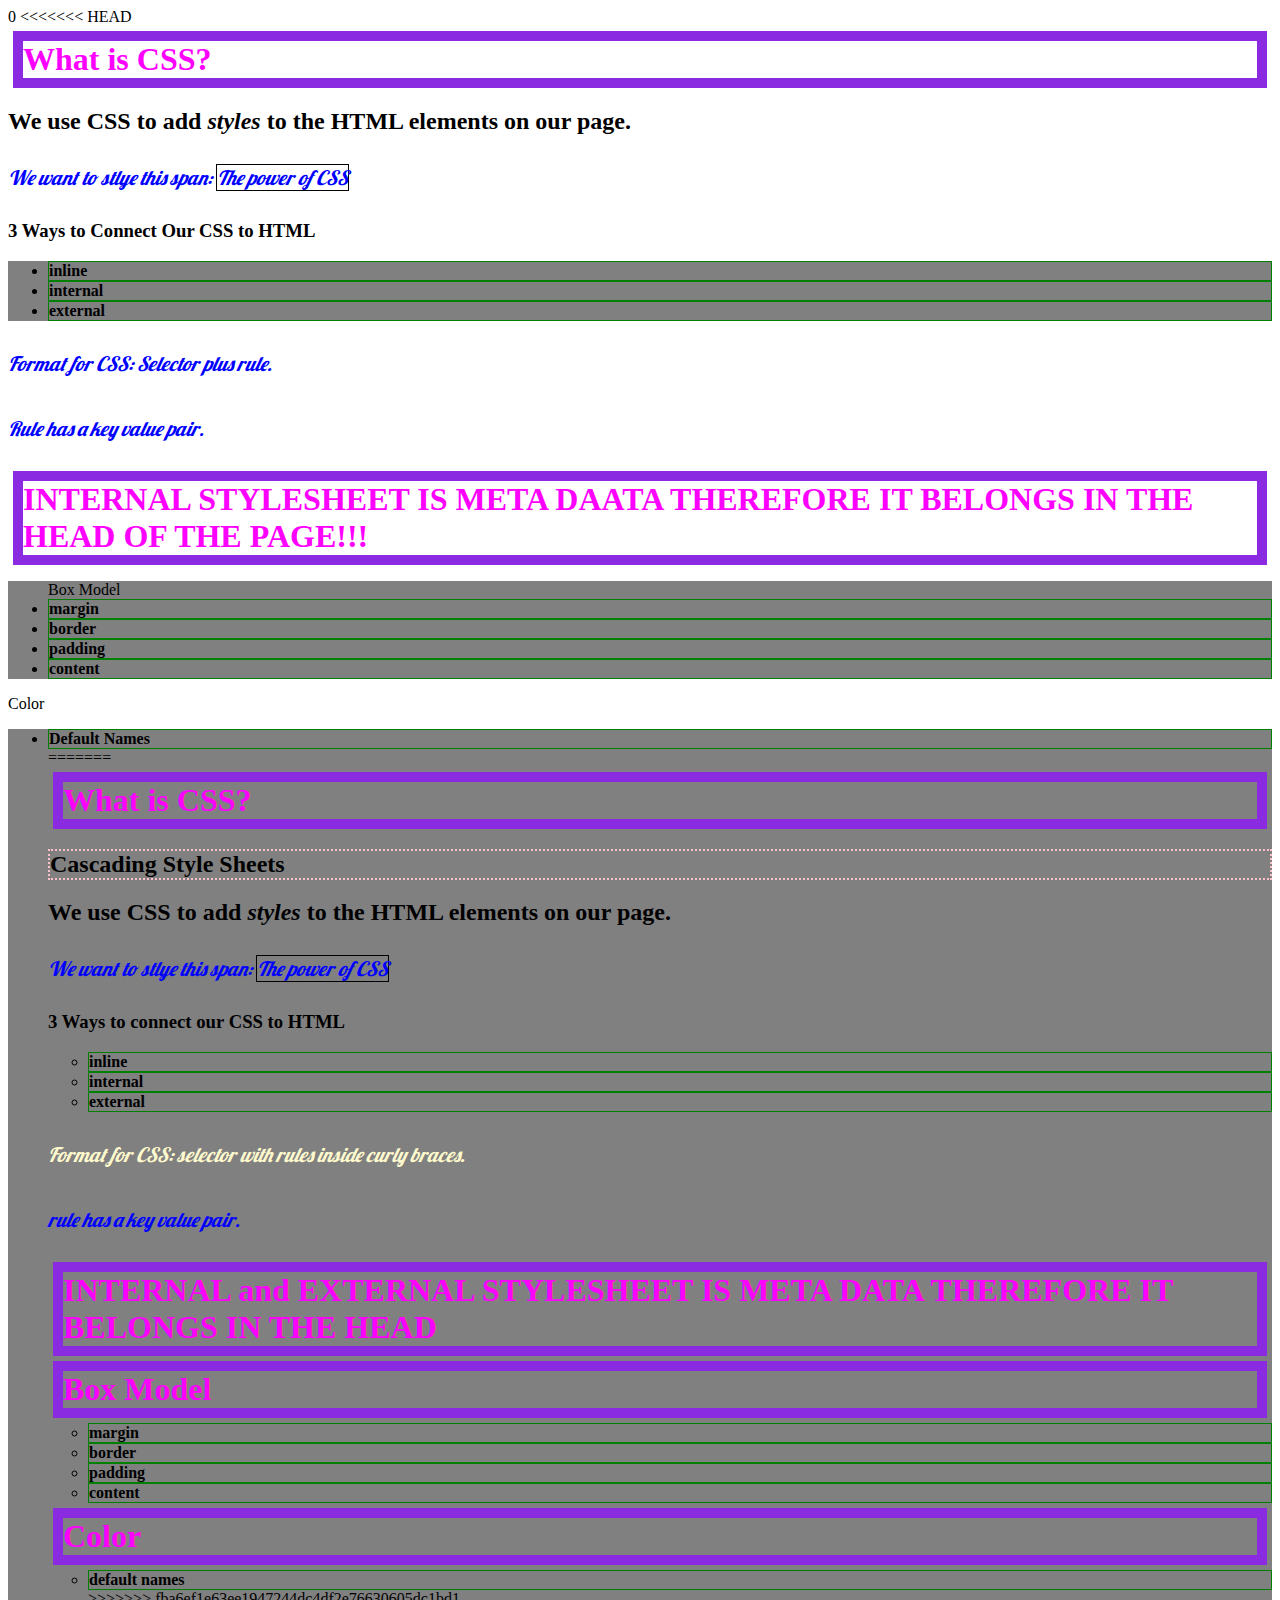
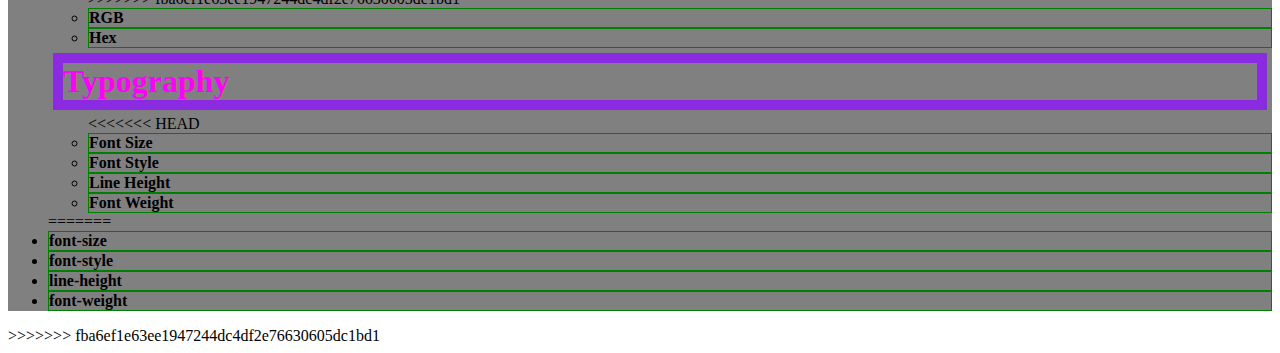
<file: week-1/day-3/index.html>
0<!DOCTYPE html>
<html lang="en">
<<<<<<< HEAD

<head>
  <meta charset="UTF-8" />
  <meta name="viewport" content="width=device-width, initial-scale=1.0" />
  <title>Document</title>
  <style>
    /* INTERNAL */
    li {
      border: solid 1px green;
    }
  </style>

  <!-- EXTERNAL-->
  <link rel="stylesheet" href="./style.css">
</head>

<body>
  <h1>What is CSS?</h1>
  <h2>We use CSS to add <em>styles</em> to the HTML elements on our page.</h2>

  <p>We want to stlye this span: <span style="border: solid 1px black">The power of CSS</span></p>


  <h3>3 Ways to Connect Our CSS to HTML</h3>
  <ul>
    <li>inline </li>
    <li>internal</li>
    <li>external</li>
  </ul>
  
  <p>Format for CSS: Selector plus rule.</p>
  <p>Rule has a key value pair.</p>
  <p></p>
  <h1>INTERNAL STYLESHEET IS META DAATA THEREFORE IT BELONGS IN THE HEAD OF THE PAGE!!!</h1>
<ul> Box Model
    <li>margin</li>
    <li>border</li>
    <li>padding</li>
    <li>content</li>
  </ul>

  <h1C>Color</h1>
    <ul>
      <li>Default Names</li>
=======
  <head>
    <meta charset="UTF-8" />
    <meta name="viewport" content="width=device-width, initial-scale=1.0" />
    <title>Document</title>

    <style>
      /* INTERNAL */
      li {
        border: solid 1px green;
      }
    </style>

    <!-- EXTERNAL -->
    <link rel="stylesheet" href="./style.css" />
    <link rel="preconnect" href="https://fonts.gstatic.com" />
    <link
      href="https://fonts.googleapis.com/css2?family=Lobster&display=swap"
      rel="stylesheet"
    />
  </head>
  <body>
    <h1>What is CSS?</h1>
    <h2 style="border: dotted 2px pink">Cascading Style Sheets</h2>
    <h2>We use CSS to add <em>styles</em> to the HTML elements on our page.</h2>

    <p>
      We want to stlye this span:
      <span style="border: solid 1px black">The power of CSS</span>
    </p>

    <h3>3 Ways to connect our CSS to HTML</h3>
    <ul>
      <li>inline</li>
      <li>internal</li>
      <li>external</li>
    </ul>
    <p style="color: lemonchiffon">
      Format for CSS: selector with rules inside curly braces.
    </p>
    <p>rule has a key value pair.</p>
    <h1>
      INTERNAL and EXTERNAL STYLESHEET IS META DATA THEREFORE IT BELONGS IN THE
      HEAD
    </h1>

    <h1>Box Model</h1>

    <ul>
      <li>margin</li>
      <li>border</li>
      <li>padding</li>
      <li>content</li>
    </ul>

    <h1>Color</h1>
    <ul>
      <li>default names</li>
>>>>>>> fba6ef1e63ee1947244dc4df2e76630605dc1bd1
      <li>RGB</li>
      <li>Hex</li>
    </ul>

    <h1>Typography</h1>

    <ul>
<<<<<<< HEAD
      <li>Font Size</li>
      <li>Font Style</li>
      <li>Line Height</li>
      <li>Font Weight</li>
    </ul>
  

</body>

</html>
=======
      <li>font-size</li>
      <li>font-style</li>
      <li>line-height</li>
      <li>font-weight</li>
    </ul>
  </body>
</html>
>>>>>>> fba6ef1e63ee1947244dc4df2e76630605dc1bd1
</file>
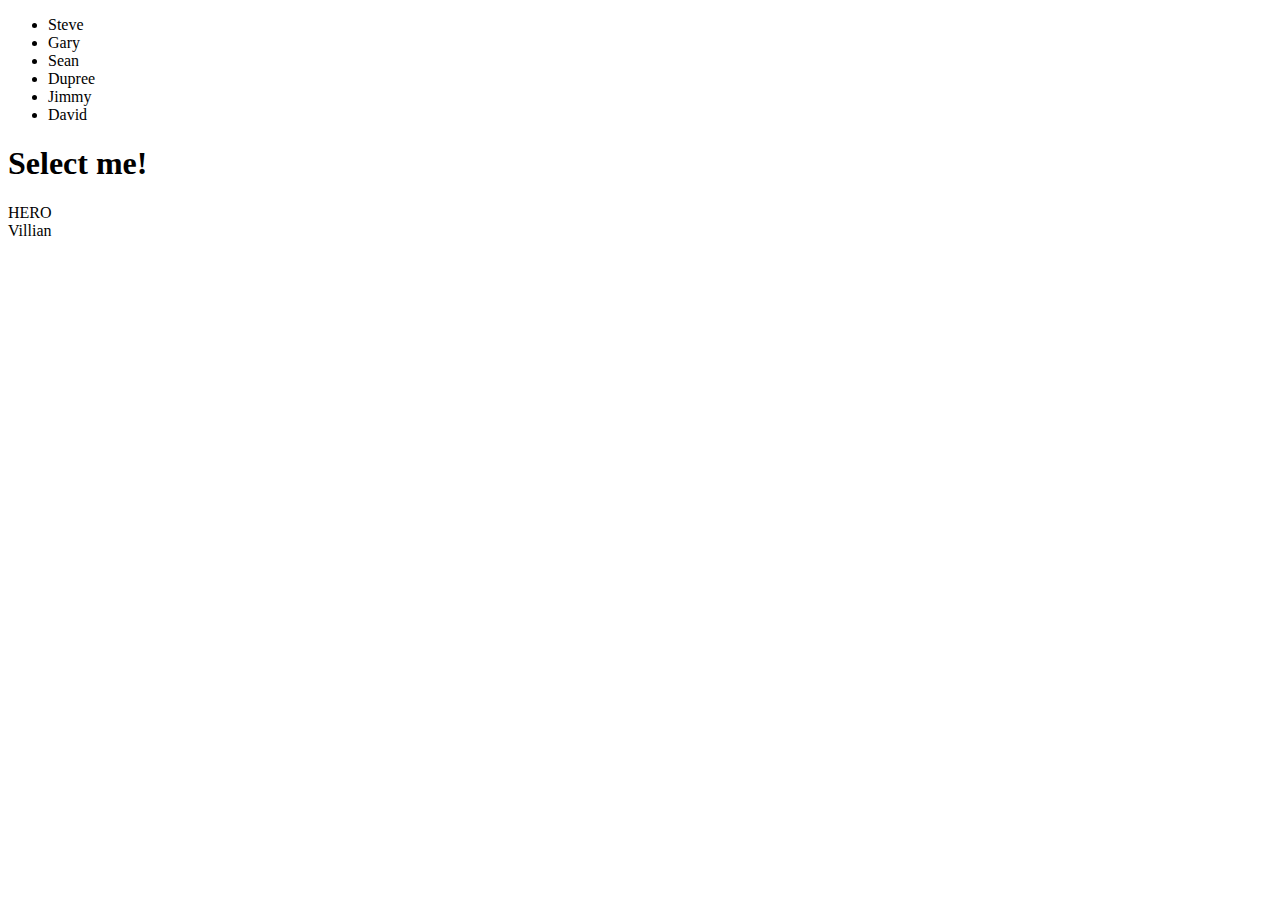
<file: week-2/day-3/index.html>
<!DOCTYPE html>
<html lang="en">
  <head>
    <meta charset="UTF-8" />
    <meta name="viewport" content="width=device-width, initial-scale=1.0" />
    <title>Document</title>
  </head>
  <body>
    <ul>
      <li>Steve</li>
      <li>Gary</li>
      <li>Sean</li>
      <li>Dupree</li>
      <li>Jimmy</li>
      <li>David</li>
    </ul>
    <h1>Select me!</h1>
    <div>HERO</div>
    <div>Villian</div>
  </body>
</html>
</file>
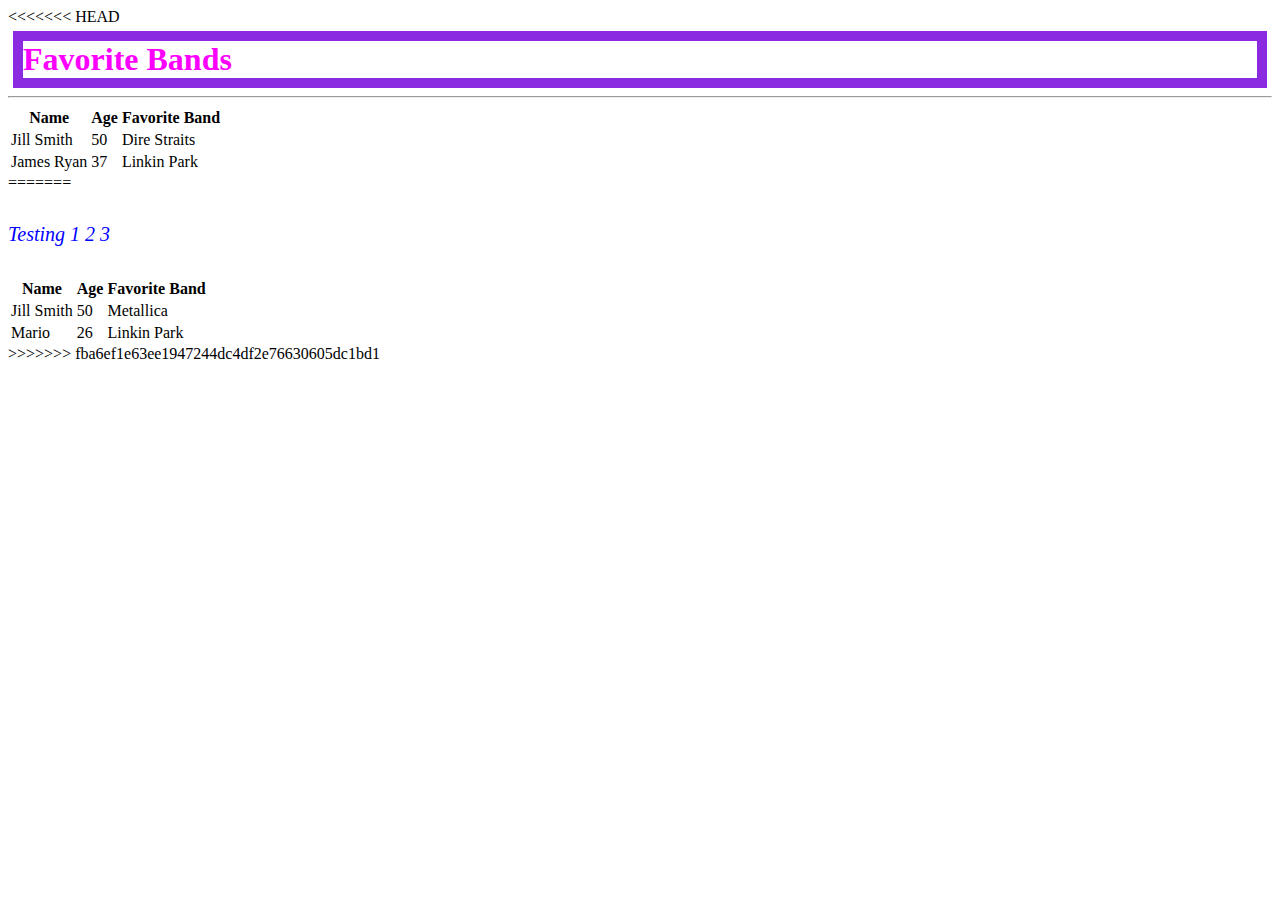
<file: week-1/day-3/warm-up.html>
<!DOCTYPE html>
<html lang="en">
<<<<<<< HEAD

<head>
  <meta charset="UTF-8" />
  <meta name="viewport" content="width=device-width, initial-scale=1.0" />
  <title>VIT W1D3 Warm Up</title>
</head>

<body>
  <table>
    <thead>
      <h1>Favorite Bands</h1>
    </thead>
    <hr>
    <tr>
      <th>Name</th>
      <th>Age</th>
      <th>Favorite Band</th>
    </tr>
    <tr>
      <td>Jill Smith</td>
      <td>50</td>
      <td>Dire Straits</td>
    </tr>
    <td>James Ryan</td>
      <td>37</td>
      <td>Linkin Park</td>
  </table>
</body>

</html>
=======
  <head>
    <meta charset="UTF-8" />
    <meta name="viewport" content="width=device-width, initial-scale=1.0" />
    <title>VIT W1D3 Warm Up</title>
    <link rel="stylesheet" href="./style.css" />
  </head>
  <body>
    <p>Testing 1 2 3</p>
    <table>
      <!---1. Enter your code below-->
      <thead>
        <th>Name</th>
        <th>Age</th>
        <th>Favorite Band</th>
      </thead>
      <!---1. Enter your code above-->
      <tr>
        <td>Jill Smith</td>
        <td>50</td>
        <!---2. Enter your code below-->
        <td>Metallica</td>
        <!---2. Enter your code above-->
      </tr>
      <tr>
        <!---3. Enter your code below-->
        <td>Mario</td>
        <td>26</td>
        <!---3. Enter your code above-->
        <td>Linkin Park</td>
      </tr>
    </table>
  </body>
</html>
>>>>>>> fba6ef1e63ee1947244dc4df2e76630605dc1bd1
</file>
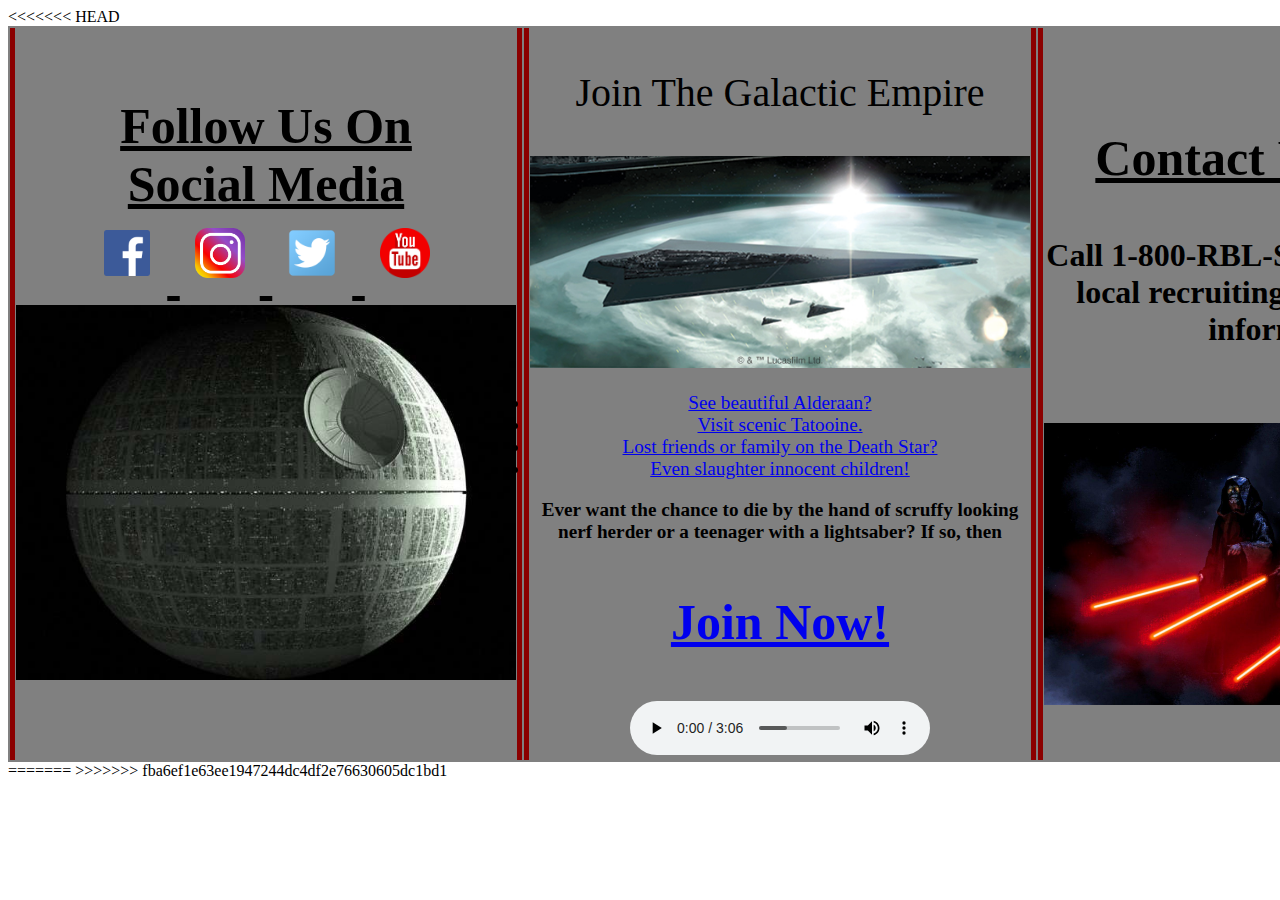
<file: week-1/day-4/assignment.html>
<!DOCTYPE html>
<html lang="en">
<<<<<<< HEAD

<head>
    <meta charset="UTF-8">
    <meta http-equiv="X-UA-Compatible" content="IE=edge">
    <meta name="viewport" content="width=device-width, initial-scale=1.0">
    <title>Document</title>
    <link rel="stylesheet" href="./assignment.css">
    <style>
        td {
            border-left: 5px solid darkred;
            border-right: 5px solid darkred;
        }
    </style>
</head>

<body>
    <table>
        
        <tr>
            <td style='font-weight: bold; font-size: 50px; text-decoration: underline;'>Follow Us On <br> Social
                Media <br> <a href="https://www.facebook.com/dv.is.awesome"><img src="./images/Facebook.png" alt=""
                        width='50px' style="padding: 3%"></a>

                <a href="https://www.instagram.com/theofficialordvader/"><img src="./images/Instagram.png" alt=""
                        width='50px' style="padding: 3%"></a>

                <a href="https://twitter.com/DarthVader"><img src="./images/Twitter.png" alt="" width='50px'
                        style="padding: 3%"></a>

                <a href="https://www.youtube.com/playlist?list=PLqBLoScSYEGehN-AdG6zjK3zV8peotpkc"><img
                        src="./images/YouTube.png" alt="" width='50px' style="padding: 3%"></a> <br>
                <img src="./images/Deathstar.jpg" alt="" width="500">

            </td>

            <td>

                <p style="font-size: 40px;">Join The Galactic Empire</p>

                <img src="./images/Star Destroyers.jpg" alt="" width="500" style="padding-bottom: 4%;">

                <li><a href="https://starwars.fandom.com/wiki/Alderaan">See beautiful Alderaan?</a></li>

                <li><a href="https://starwars.fandom.com/wiki/Tatooine">Visit scenic Tatooine.</a></li>

                <li><a href="https://starwars.fandom.com/wiki/DS-1_Death_Star_Mobile_Battle_Station">Lost friends or
                        family on the Death
                        Star?</a></li>

                <li><a href="https://starwars.fandom.com/wiki/Unidentified_Jedi_youngling">Even slaughter innocent
                        children!</a></li>

                <p style="font-size: larger; font-weight: bold;"> Ever want the chance to die by the hand of scruffy
                    looking nerf herder or a teenager with a lightsaber? If so, then</p>

                <p style='font-weight: bold; font-size: 50px; text-decoration: underline;'><a
                        href="https://www.501st.com/members/join_form.php">Join Now!</a></p>
                        <audio src="./Music/Imperial March.mp3" autoplay controls></audio>

            </td>
            <td>
                <p style='font-weight: bold; font-size: 50px; text-decoration: underline;'>Contact Us Today!</p>
                <p style="padding-bottom: 5%; font-weight: bolder; font-size: xx-large;"> Call 1-800-RBL-SCUM or visit
                    your local recruiting station for more information. </p>
                    
                    <br> <img src="./images/Lightsabers.jpg"
                    alt="" width="500">
            </td>

        </tr>

    </table>


</body>

</html>
=======
  <head>
    <meta charset="UTF-8" />
    <meta http-equiv="X-UA-Compatible" content="IE=edge" />
    <meta name="viewport" content="width=device-width, initial-scale=1.0" />
    <title>Document</title>
  </head>
  <body></body>
</html>
>>>>>>> fba6ef1e63ee1947244dc4df2e76630605dc1bd1
</file>
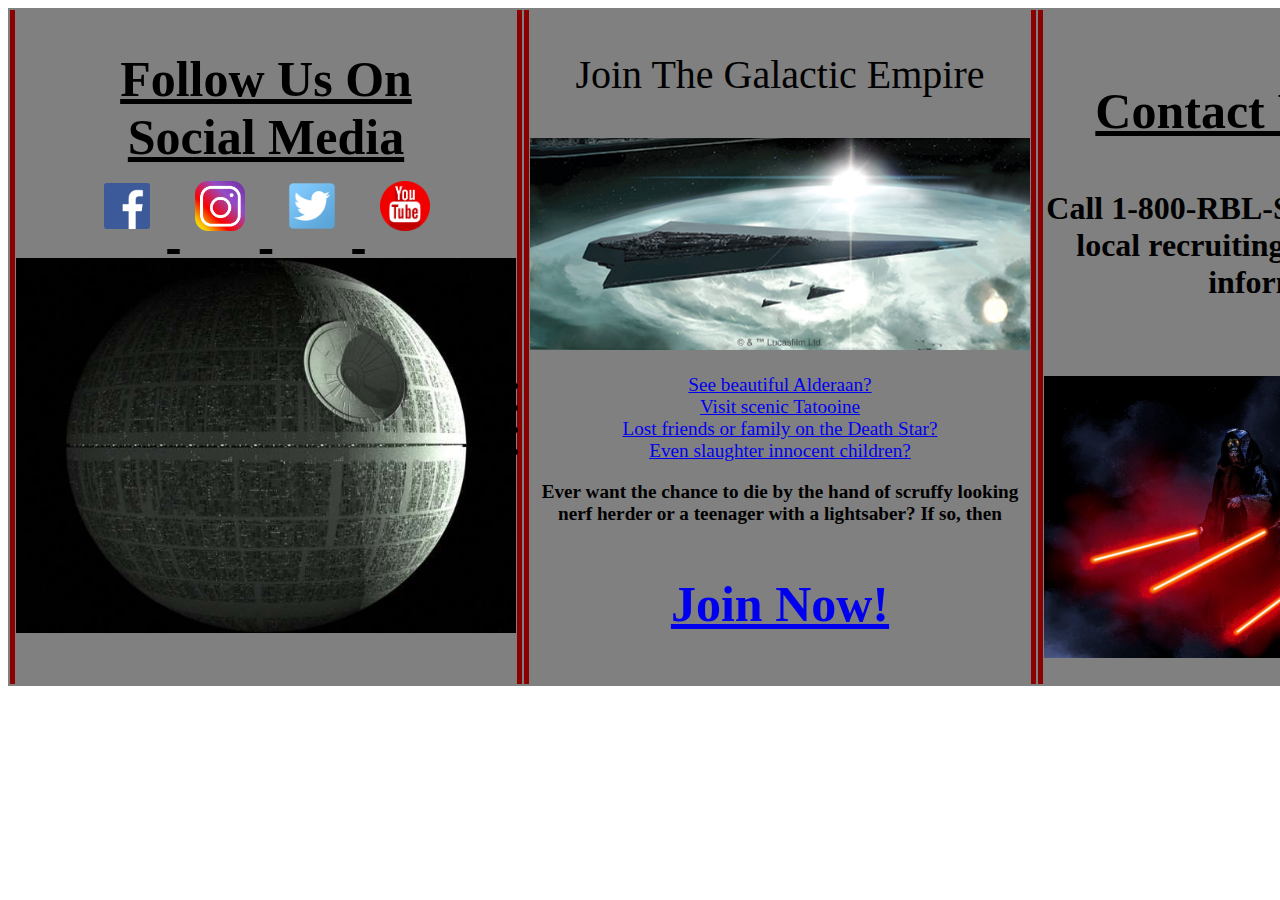
<file: week-1/day-4/Assignment_1.html>
<!DOCTYPE html>
<html lang="en">

<head>
    <meta charset="UTF-8">
    <meta http-equiv="X-UA-Compatible" content="IE=edge">
    <meta name="viewport" content="width=device-width, initial-scale=1.0">
    <title>Document</title>
    <link rel="stylesheet" href="./assignment.css">
    <style>
        td {
            border-left: 5px solid darkred;
            border-right: 5px solid darkred;
        }
    </style>
</head>

<body>
    <table>
        <tr>
            <td style='font-weight: bold; font-size: 50px; text-decoration: underline;'>Follow Us On <br> Social
                Media <br> <a href="https://www.facebook.com/dv.is.awesome"><img src="./images/Facebook.png" alt=""
                        width='50px' style="padding: 3%"></a>

                <a href="https://www.instagram.com/theofficialordvader/"><img src="./images/Instagram.png" alt=""
                        width='50px' style="padding: 3%"></a>

                <a href="https://twitter.com/DarthVader"><img src="./images/Twitter.png" alt="" width='50px'
                        style="padding: 3%"></a>

                <a href="https://www.youtube.com/playlist?list=PLqBLoScSYEGehN-AdG6zjK3zV8peotpkc"><img
                        src="./images/YouTube.png" alt="" width='50px' style="padding: 3%"></a> <br>
                <img src="./images/Deathstar.jpg" alt="" width="500">

            </td>

            <td>

                <p style="font-size: 40px;">Join The Galactic Empire</p>

                <img src="./images/Star Destroyers.jpg" alt="" width="500" style="padding-bottom: 4%;">

                <li><a href="https://starwars.fandom.com/wiki/Alderaan">See beautiful Alderaan?</a></li>

                <li><a href="https://starwars.fandom.com/wiki/Tatooine">Visit scenic Tatooine</a></li>

                <li><a href="https://starwars.fandom.com/wiki/DS-1_Death_Star_Mobile_Battle_Station">Lost friends or
                        family on the Death
                        Star?</a></li>

                <li><a href="https://starwars.fandom.com/wiki/Unidentified_Jedi_youngling">Even slaughter innocent
                        children?</a></li>

                <p style="font-size: larger; font-weight: bold;"> Ever want the chance to die by the hand of scruffy
                    looking nerf herder or a teenager with a lightsaber? If so, then</p>

                <p style='font-weight: bold; font-size: 50px; text-decoration: underline;'><a
                        href="https://www.501st.com/members/join_form.php">Join Now!</a></p>
                </p>

            </td>
            <td>
                <p style='font-weight: bold; font-size: 50px; text-decoration: underline;'>Contact Us Today!</p>
                <p style="padding-bottom: 5%; font-weight: bolder; font-size: xx-large;"> Call 1-800-RBL-SCUM or visit
                    your local recruiting station for more information. </p> <br> <img src="./images/Lightsabers.jpg"
                    alt="" width="500">
            </td>

        </tr>

    </table>


</body>

</html>
</file>
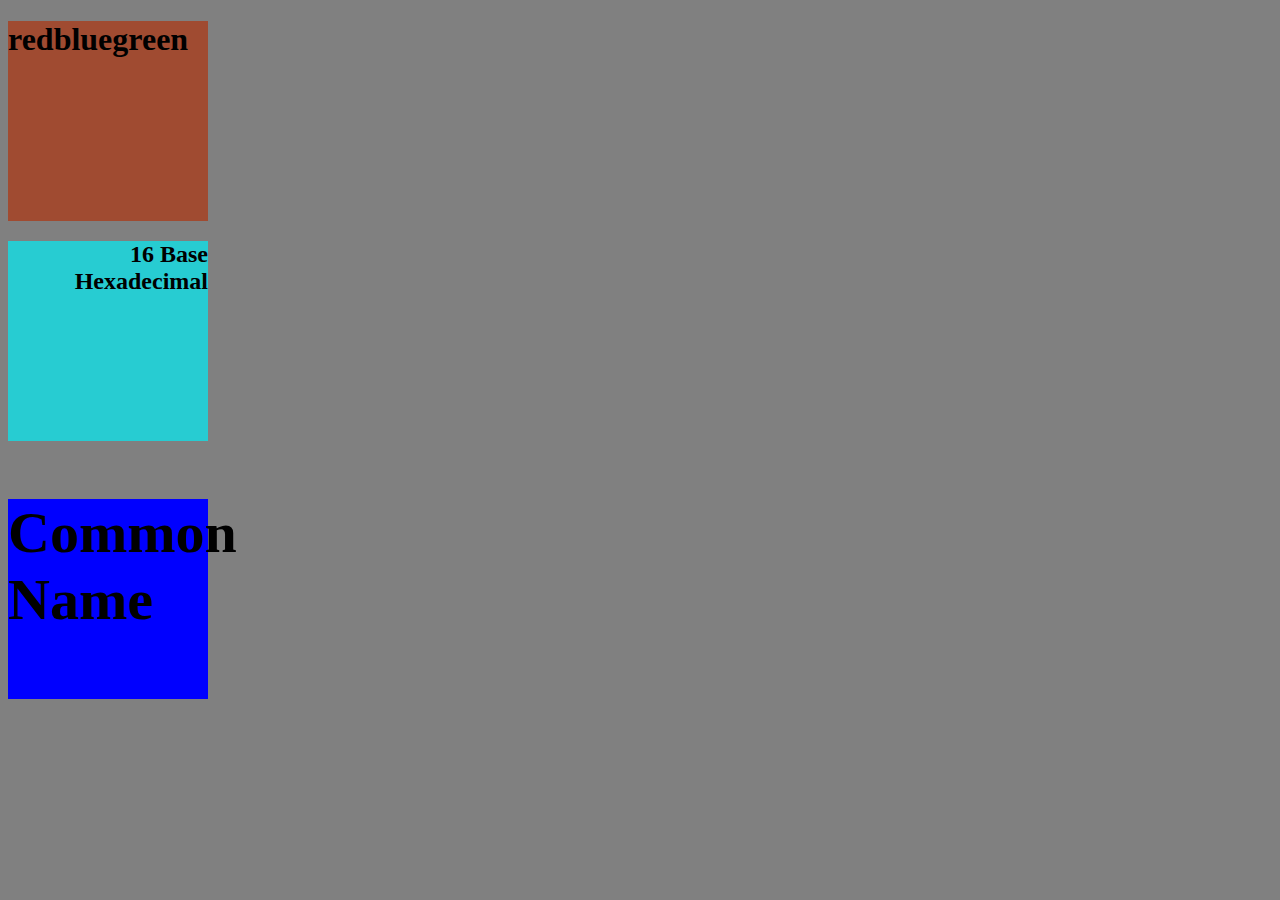
<file: week-1/day-4/warm-up.html>
<!DOCTYPE html>
<html lang="en">
<head>
    <meta charset="UTF-8">
    <meta http-equiv="X-UA-Compatible" content="IE=edge">
    <meta name="viewport" content="width=device-width, initial-scale=1.0">
    <title>Document</title>
    <link rel="stylesheet" href="./warm-up.css">
</head>
<body>
    <div style='background-color: rgb(160, 75, 49)';> <h1>REDBLUEGREEN</h1> </div>
    <div style='background-color: #27CCD2';><h2>16 Base Hexadecimal</h2></div>
    <div style='background-color: blue';> <h3>Common Name</h3></div>
</body>
</html>
</file>
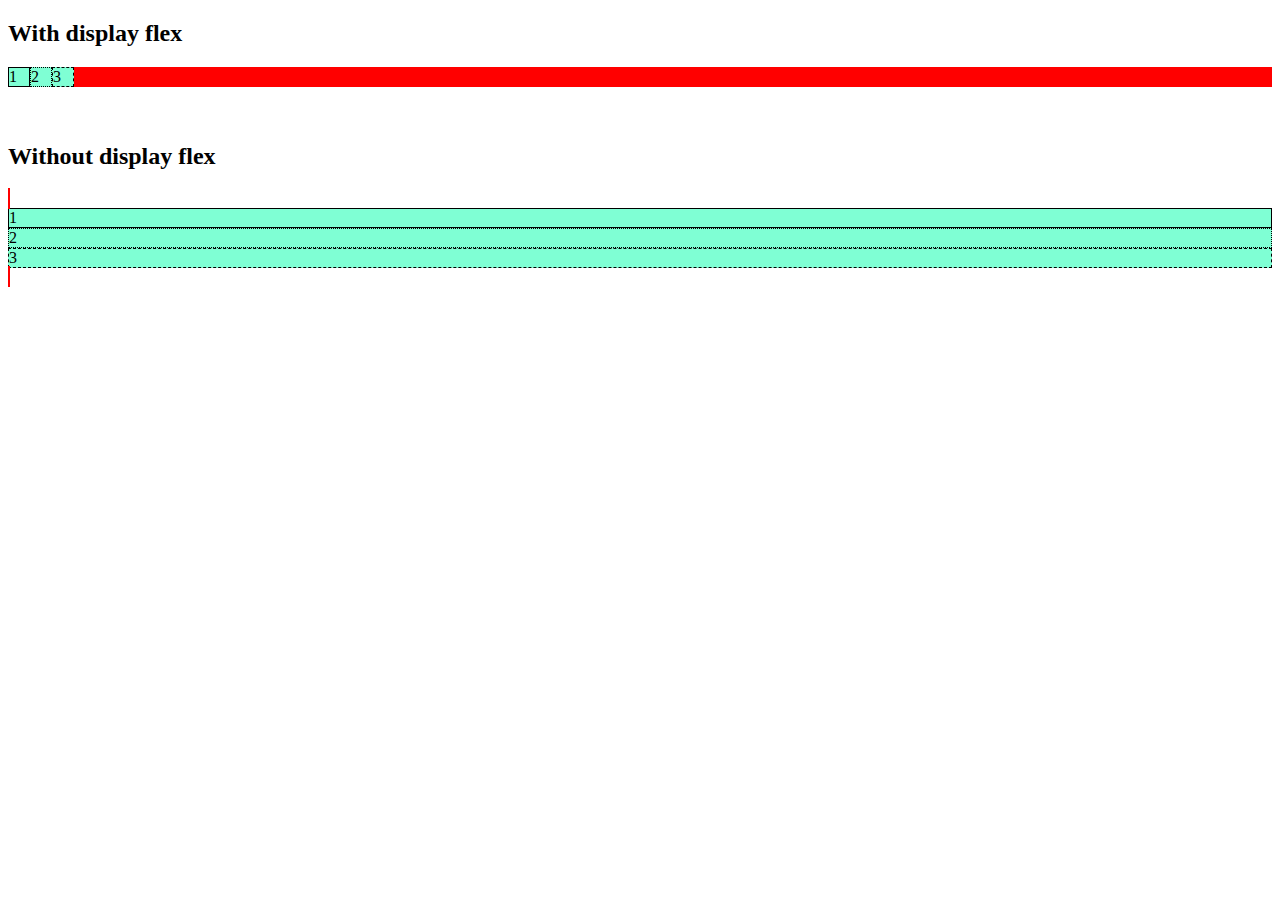
<file: week-2/day-2/warmup.html>
<!doctype html>
<html lang="en">
<head>
    <meta charset="UTF-8">
    <meta name="viewport"
          content="width=device-width, user-scalable=no, initial-scale=1.0, maximum-scale=1.0, minimum-scale=1.0">
    <meta http-equiv="X-UA-Compatible" content="ie=edge">
    <title>WarmUp - W2D2</title>
</head>
<body>

    <h2>With display flex</h2>

    <span style="display: flex; background-color: red;">
        <div style="min-width: 20px; background-color: aquamarine; border: 1px solid;">1</div>
        <div style="min-width: 20px; background-color: aquamarine; border: 1px dotted;">2</div>
        <div style="min-width: 20px; background-color: aquamarine; border: 1px dashed;">3</div>
    </span>

    <br><br>

    <h2>Without display flex</h2>

    <span style="border: 2px solid red; margin: 0 auto;">
        <div style="min-width: 20px; background-color: aquamarine; border: 1px solid;">1</div>
        <div style="min-width: 20px; background-color: aquamarine; border: 1px dotted;">2</div>
        <div style="min-width: 20px; background-color: aquamarine; border: 1px dashed;">3</div>
    </span>

</body>
</html>
</file>
<file: week-1/day-3/style.css>
p {
  color: blue; /* Styles! */
  font-size: 20px;
  font-style: italic;
  line-height: 45px;
  font-family: "Lobster", "San Serif", cursive;
}

h1 {
  /* margin: 100px; */
  margin-top: 50px;
  margin-bottom: 75px;
  margin-left: 10px;
  margin-right: 100px;
  border: solid 5px;
  /* color: rgb(74, 169, 80);  */
  color: #fe00fe;
  /* padding: 200px; */
}

ul {
  background-color: grey;
}

li {
  font-weight: 900;
}

h1 {
  margin: 5px;
  border: solid 10px blueviolet;
 
}
</file>
<file: week-1/day-4/assignment.css>
table {background-color: grey; font-family: fantasy;}
td {width: 33.33%; text-align: center;}
li  {font-size: larger;}
</file>
<file: week-1/day-4/warm-up.css>
h1 {text-transform: lowercase;}

h2 {text-align: right;}

h3 {font-size: 58px;}
body {
    background-color: grey;
}

div {
    width: 200px;
    height: 200px;
    background-color: pink;
}
</file>
